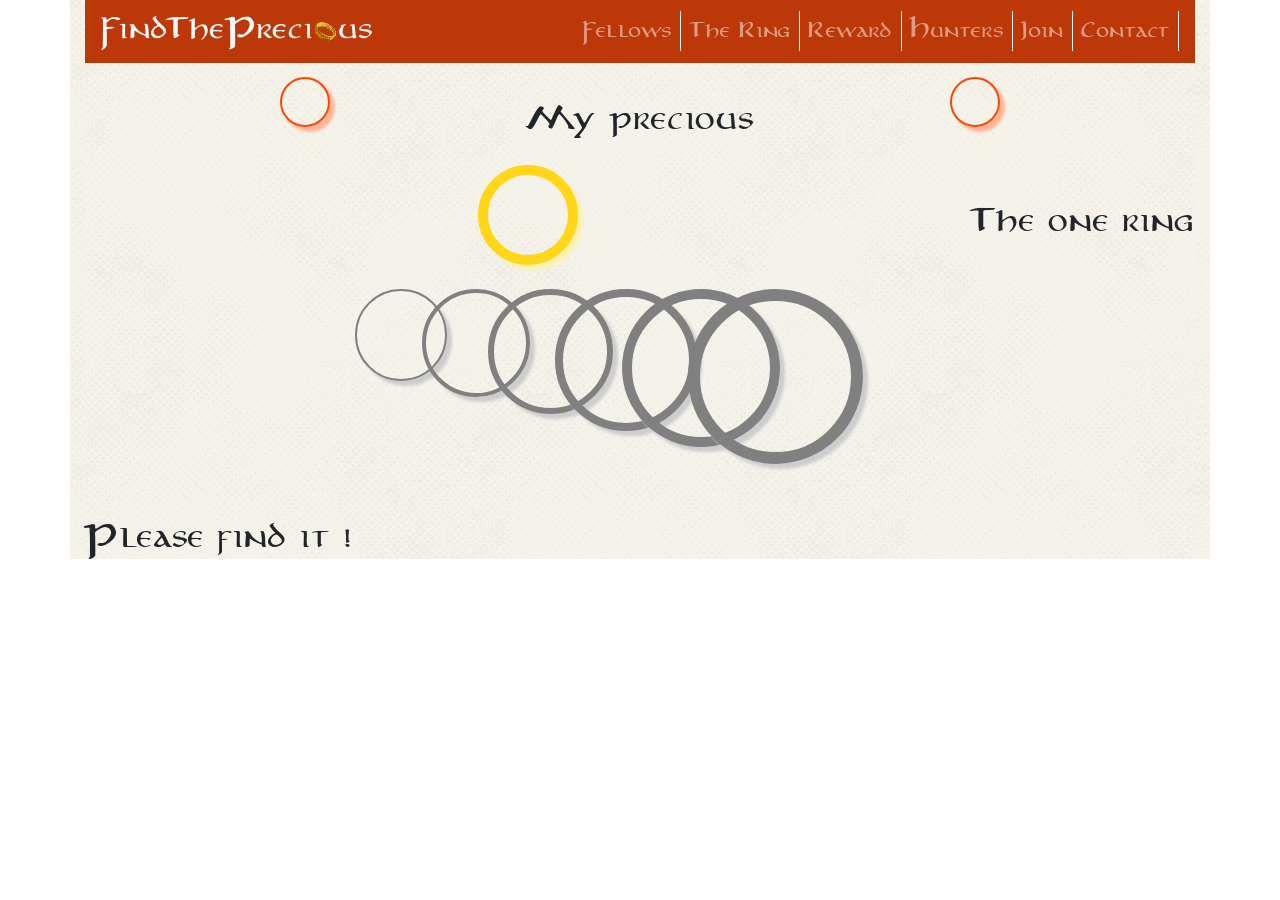
<file: index.html>
<!doctype html>
<html lang="en">
    <head>
            <!-- Required meta tags -->
            <meta charset="utf-8">
            <meta name="viewport" content="width=device-width, initial-scale=1, shrink-to-fit=no">

            <!-- Bootstrap CSS -->
            <link rel="stylesheet" href="https://maxcdn.bootstrapcdn.com/bootstrap/4.0.0/css/bootstrap.min.css" integrity="sha384-Gn5384xqQ1aoWXA+058RXPxPg6fy4IWvTNh0E263XmFcJlSAwiGgFAW/dAiS6JXm" crossorigin="anonymous">
            <script src="https://ajax.googleapis.com/ajax/libs/jquery/3.3.1/jquery.min.js"></script>
            <script src="https://cdnjs.cloudflare.com/ajax/libs/popper.js/1.14.3/umd/popper.min.js"></script>
            <script src="https://maxcdn.bootstrapcdn.com/bootstrap/4.1.3/js/bootstrap.min.js"></script>
            <link rel="stylesheet" type="text/css" media="screen" href="style.css" />
            <title>Precious</title>
            

  </head>
 
      <!--debut menu-->
      <div class ="container">    
        
        <nav class="navbar navbar-expand-md bg-navbar navbar-dark" >
                    <a class="navbar-brand pull-left" href="#"><img src=media/logo.png alt=logo></a>
                
                    <button class="navbar-toggler" type="button" data-toggle="collapse" data-target="#collapsibleNavbar">
                    <span class="navbar-toggler-icon"></span>
                    </button>
                    
                        <div class="collapse navbar-collapse justify-content-end" id="collapsibleNavbar">
                            <ul class="navbar-nav" >
                                <li class="nav-item">
                                <a class="nav-link" href="#fellow">Fellows</a>
                                </li>
                                <li class="nav-item">
                                <a class="nav-link" href="#Ring">The Ring</a>
                                </li>
                                <li class="nav-item">
                                <a class="nav-link" href="#reward">Reward</a>
                                </li>   
                                <li class="nav-item">
                                <a class="nav-link" href="#bestHunters">Hunters</a>
                                </li>  
                                <li class="nav-item">
                                <a class="nav-link" href="#join">Join </a>
                                </li> 
                                <li class="nav-item">
                                <a class="nav-link" href="#contact">Contact </a>
                                </li>   
                            </ul>
                        </div>  
             </nav>



          <div class="container">
              <div class="row">

                      <div class="ring1"></div><h1>My precious</h1><div class="ring1"></div>

              </div>
<br>


              <div class="row">


                      <div class="ring2"></div><h1>The one ring</h1>



              </div>
<br>
              <div class="row">

                  <div class="ring-1"></div><div class="ring-2"></div><div class="ring-3"></div><div class="ring-4"></div><div class="ring-5"></div><div class="ring-6"></div>
               </div>
<br>
          <br><br><br><br><br><br><br>
              <div class="row">
                      <h1>Please find it !</h1>

              </div>

          </div>





















  <!-- Footer -->
   
    
    
    <!-- Optional JavaScript -->
    <!-- jQuery first, then Popper.js, then Bootstrap JS -->
    <script src="https://code.jquery.com/jquery-3.2.1.slim.min.js" integrity="sha384-KJ3o2DKtIkvYIK3UENzmM7KCkRr/rE9/Qpg6aAZGJwFDMVNA/GpGFF93hXpG5KkN" crossorigin="anonymous"></script>
    <script src="https://cdnjs.cloudflare.com/ajax/libs/popper.js/1.12.9/umd/popper.min.js" integrity="sha384-ApNbgh9B+Y1QKtv3Rn7W3mgPxhU9K/ScQsAP7hUibX39j7fakFPskvXusvfa0b4Q" crossorigin="anonymous"></script>
    <script src="https://maxcdn.bootstrapcdn.com/bootstrap/4.0.0/js/bootstrap.min.js" integrity="sha384-JZR6Spejh4U02d8jOt6vLEHfe/JQGiRRSQQxSfFWpi1MquVdAyjUar5+76PVCmYl" crossorigin="anonymous"></script>
  
</div>
</file>
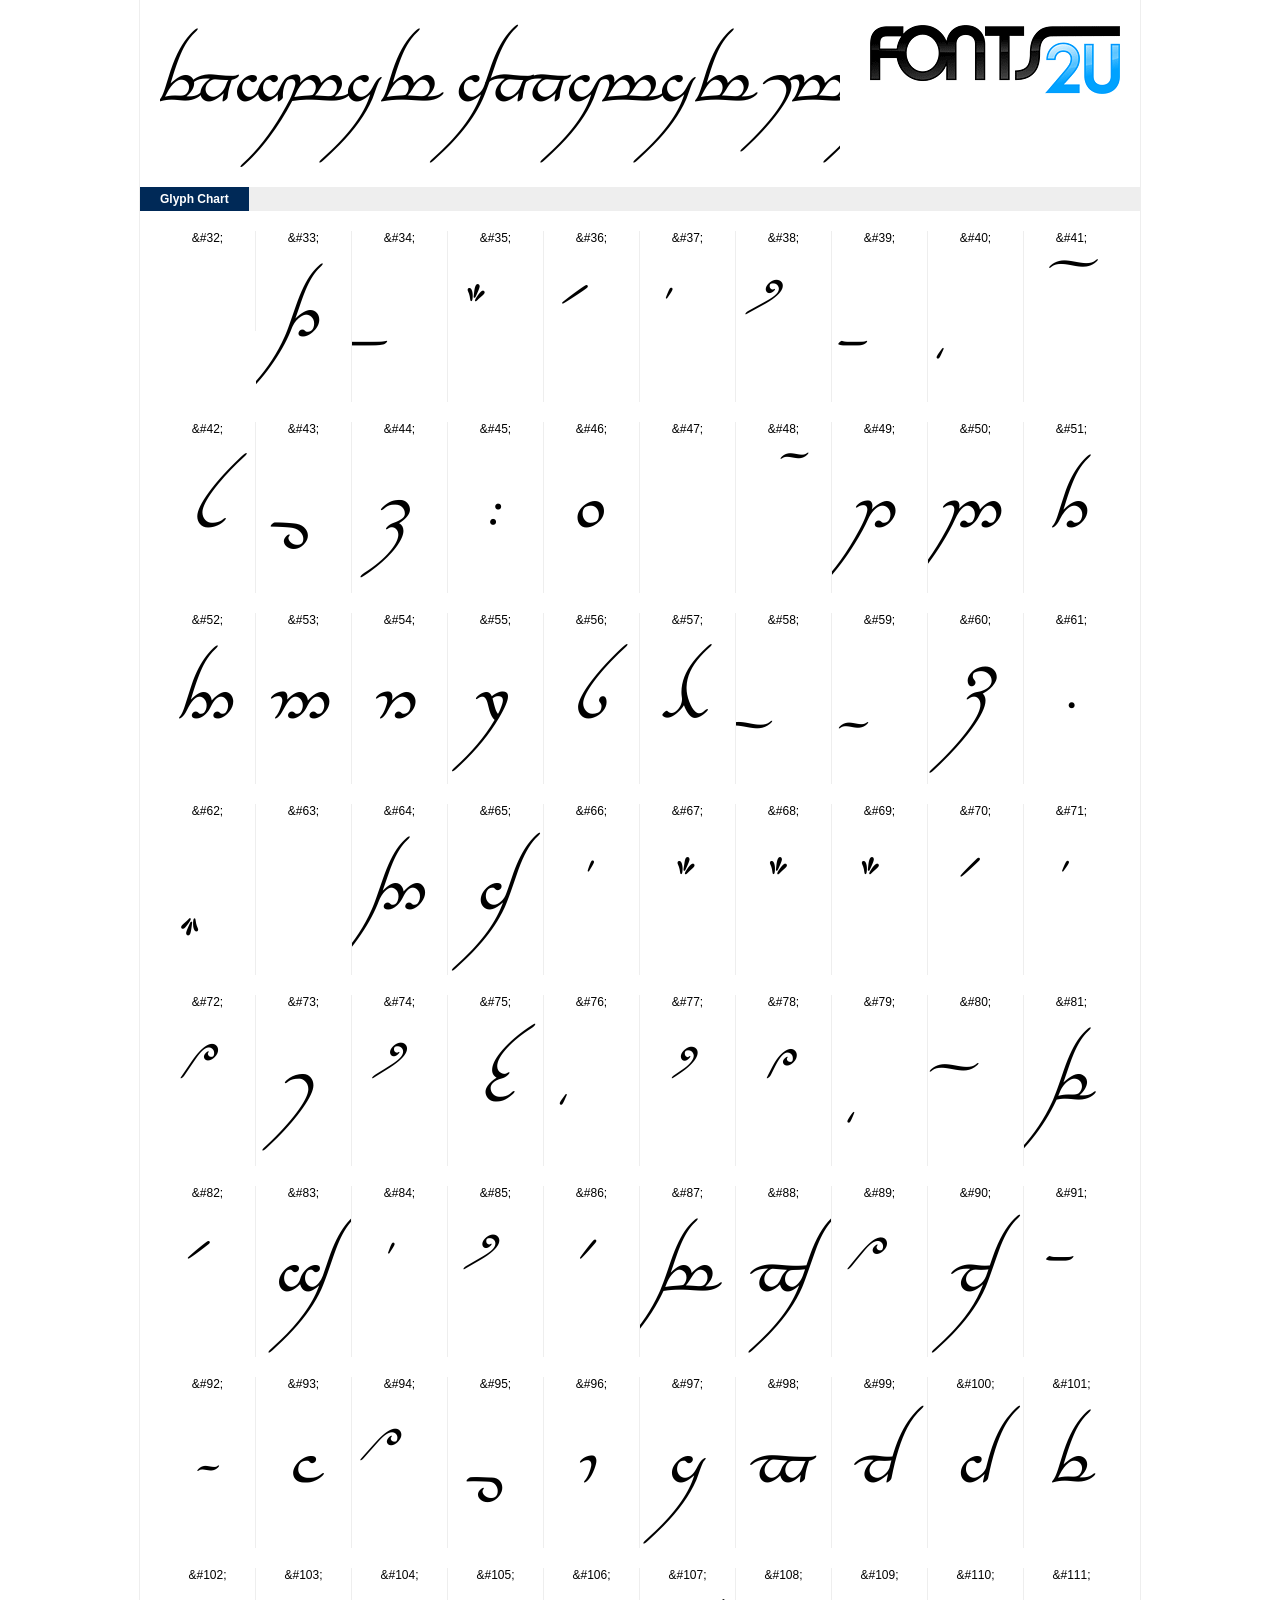
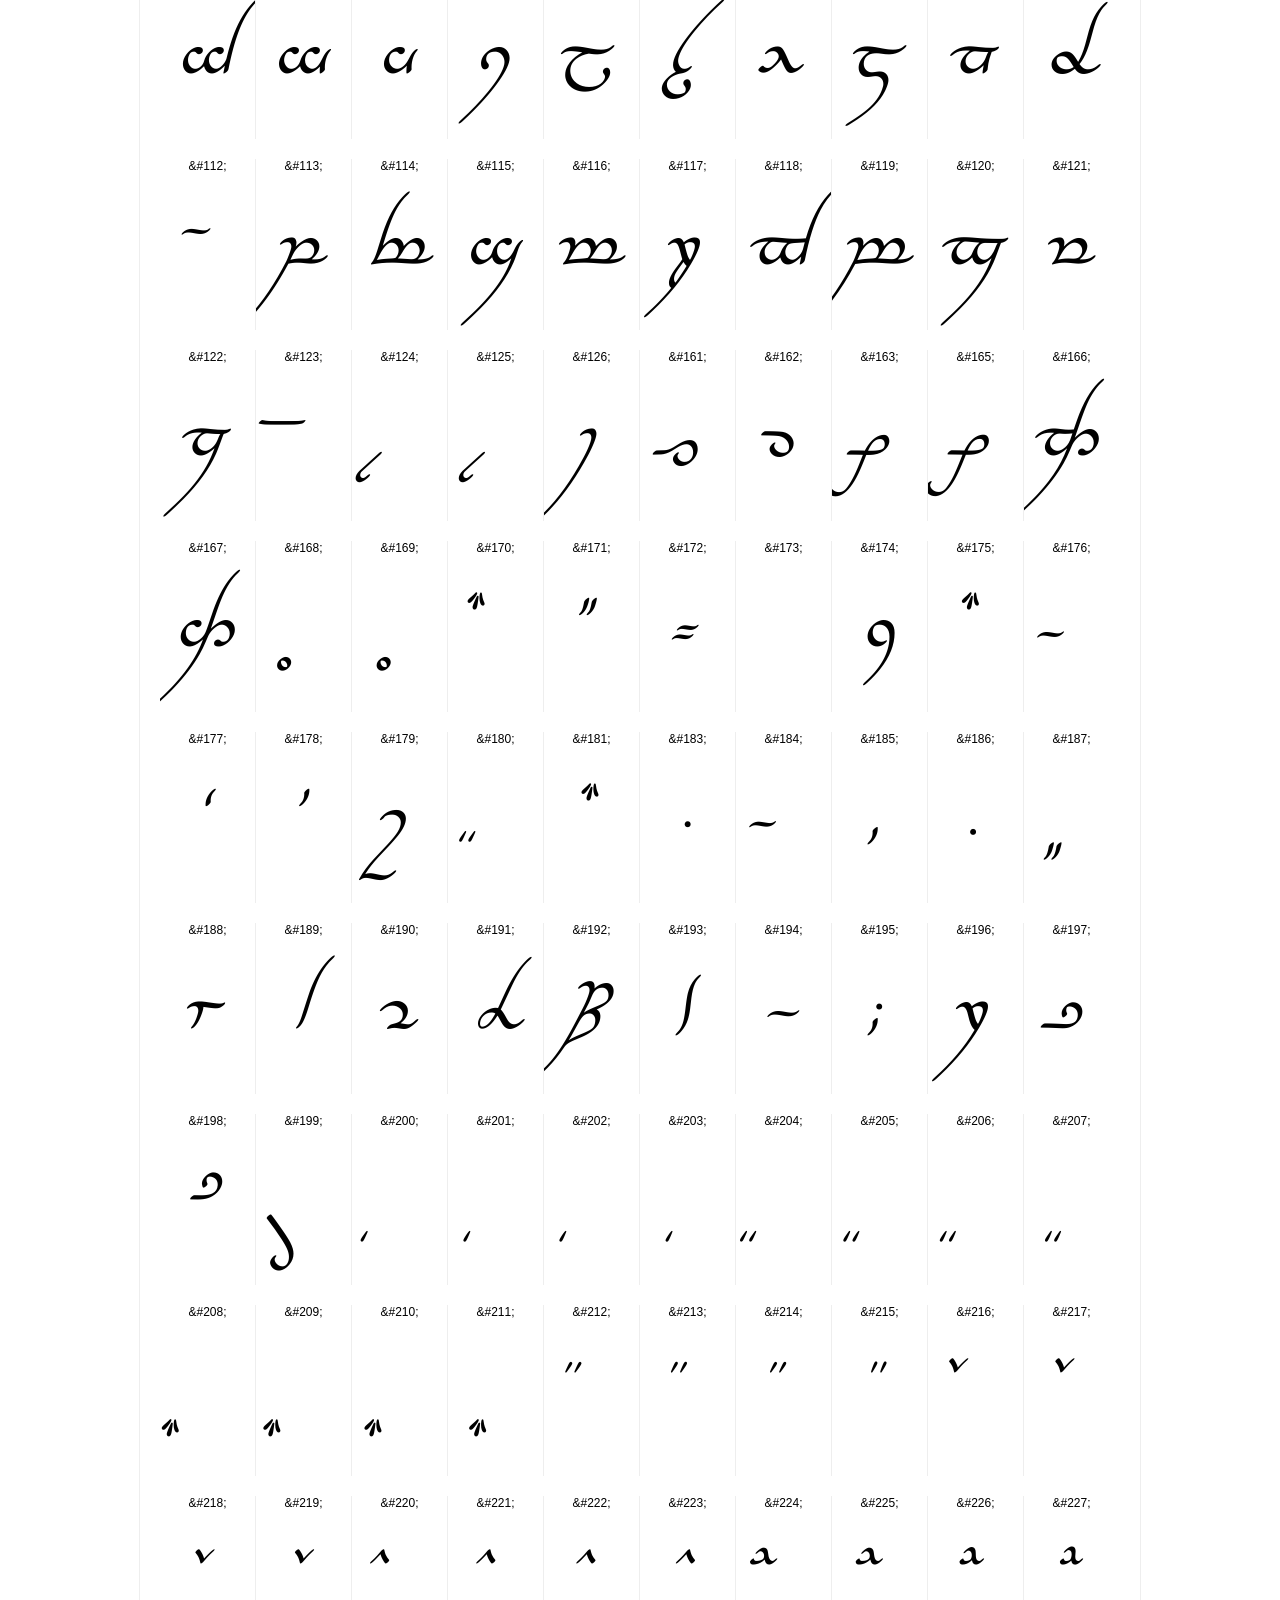
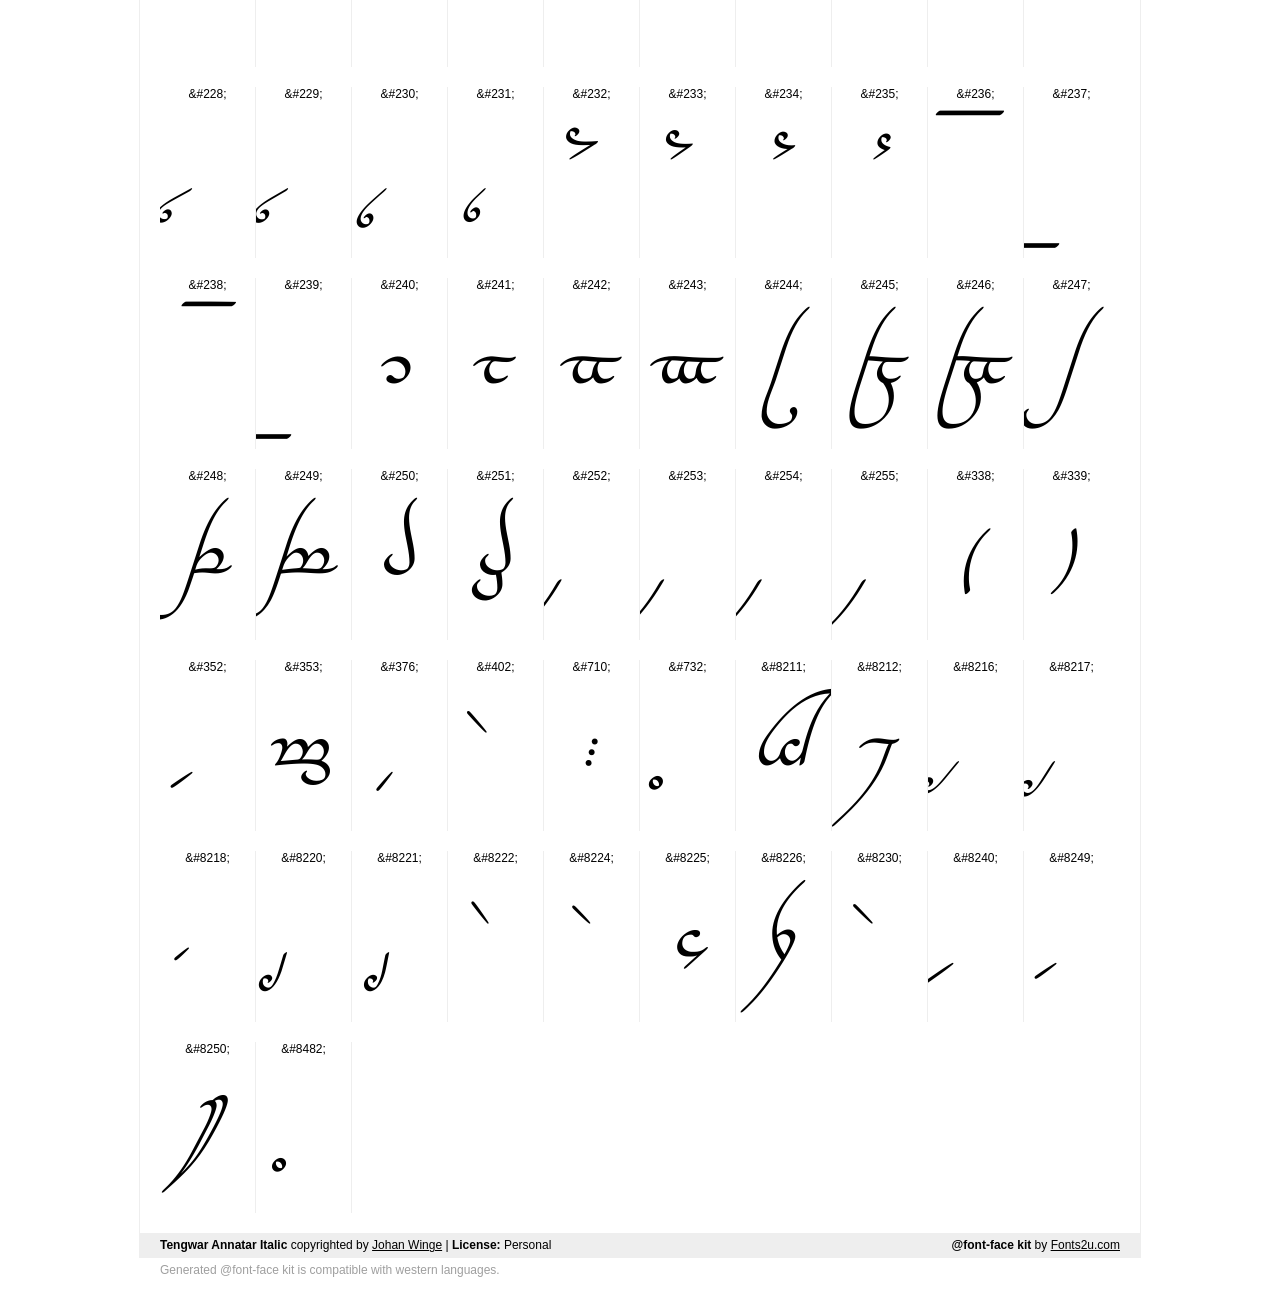
<file: police/demo.html>
﻿<!DOCTYPE html PUBLIC "-//W3C//DTD XHTML 1.0 Strict//EN" "http://www.w3.org/TR/xhtml1/DTD/xhtml1-strict.dtd"> 

<html xmlns="http://www.w3.org/1999/xhtml"> 

  <head> 

    <title>Tengwar Annatar Italic @font-face kit sample</title> 
    <meta http-equiv="Content-Type" content="text/html; charset=utf-8" />
    
    <style media="screen" type="text/css">/*<![CDATA[*/@import 'stylesheet.css';/*]]>*/</style>
    <style media="screen" type="text/css">/*<![CDATA[*/@import 'demo-files/demo.css';/*]]>*/</style>
    <style type="text/css">#title,#glyphs p{font-family:"Tengwar Annatar Italic"}</style>

 </head> 
 
<body> 

	<div id="wrapper">
		<div id="title">
			Tengwar Annatar Italic		</div>
		<div id="logo">
			<a href="http://www.fonts2u.com" target="_blank"><img src="demo-files/fonts2u_logo.gif" width="250" height="69" alt="Fonts2u.com logo" /></a>
		</div>
		<div class="clr"></div>

		<div id="menu">
			<ul>
				<li class="selected"><a href="#glyphs">Glyph Chart</a></li>
			<ul>
			<div class="clr"></div>
		</div>

		<div id="content">
			
			<div id="glyphs">
				﻿<div class="g">&amp;#32;<p> </p></div>﻿<div class="g">&amp;#33;<p>!</p></div>﻿<div class="g">&amp;#34;<p>"</p></div>﻿<div class="g">&amp;#35;<p>#</p></div>﻿<div class="g">&amp;#36;<p>$</p></div>﻿<div class="g">&amp;#37;<p>%</p></div>﻿<div class="g">&amp;#38;<p>&</p></div>﻿<div class="g">&amp;#39;<p>'</p></div>﻿<div class="g">&amp;#40;<p>(</p></div>﻿<div class="g noborder">&amp;#41;<p>)</p></div><div class="clr"></div>﻿<div class="g">&amp;#42;<p>*</p></div>﻿<div class="g">&amp;#43;<p>+</p></div>﻿<div class="g">&amp;#44;<p>,</p></div>﻿<div class="g">&amp;#45;<p>-</p></div>﻿<div class="g">&amp;#46;<p>.</p></div>﻿<div class="g">&amp;#47;<p>/</p></div>﻿<div class="g">&amp;#48;<p>0</p></div>﻿<div class="g">&amp;#49;<p>1</p></div>﻿<div class="g">&amp;#50;<p>2</p></div>﻿<div class="g noborder">&amp;#51;<p>3</p></div><div class="clr"></div>﻿<div class="g">&amp;#52;<p>4</p></div>﻿<div class="g">&amp;#53;<p>5</p></div>﻿<div class="g">&amp;#54;<p>6</p></div>﻿<div class="g">&amp;#55;<p>7</p></div>﻿<div class="g">&amp;#56;<p>8</p></div>﻿<div class="g">&amp;#57;<p>9</p></div>﻿<div class="g">&amp;#58;<p>:</p></div>﻿<div class="g">&amp;#59;<p>;</p></div>﻿<div class="g">&amp;#60;<p><</p></div>﻿<div class="g noborder">&amp;#61;<p>=</p></div><div class="clr"></div>﻿<div class="g">&amp;#62;<p>></p></div>﻿<div class="g">&amp;#63;<p>?</p></div>﻿<div class="g">&amp;#64;<p>@</p></div>﻿<div class="g">&amp;#65;<p>A</p></div>﻿<div class="g">&amp;#66;<p>B</p></div>﻿<div class="g">&amp;#67;<p>C</p></div>﻿<div class="g">&amp;#68;<p>D</p></div>﻿<div class="g">&amp;#69;<p>E</p></div>﻿<div class="g">&amp;#70;<p>F</p></div>﻿<div class="g noborder">&amp;#71;<p>G</p></div><div class="clr"></div>﻿<div class="g">&amp;#72;<p>H</p></div>﻿<div class="g">&amp;#73;<p>I</p></div>﻿<div class="g">&amp;#74;<p>J</p></div>﻿<div class="g">&amp;#75;<p>K</p></div>﻿<div class="g">&amp;#76;<p>L</p></div>﻿<div class="g">&amp;#77;<p>M</p></div>﻿<div class="g">&amp;#78;<p>N</p></div>﻿<div class="g">&amp;#79;<p>O</p></div>﻿<div class="g">&amp;#80;<p>P</p></div>﻿<div class="g noborder">&amp;#81;<p>Q</p></div><div class="clr"></div>﻿<div class="g">&amp;#82;<p>R</p></div>﻿<div class="g">&amp;#83;<p>S</p></div>﻿<div class="g">&amp;#84;<p>T</p></div>﻿<div class="g">&amp;#85;<p>U</p></div>﻿<div class="g">&amp;#86;<p>V</p></div>﻿<div class="g">&amp;#87;<p>W</p></div>﻿<div class="g">&amp;#88;<p>X</p></div>﻿<div class="g">&amp;#89;<p>Y</p></div>﻿<div class="g">&amp;#90;<p>Z</p></div>﻿<div class="g noborder">&amp;#91;<p>[</p></div><div class="clr"></div>﻿<div class="g">&amp;#92;<p>\</p></div>﻿<div class="g">&amp;#93;<p>]</p></div>﻿<div class="g">&amp;#94;<p>^</p></div>﻿<div class="g">&amp;#95;<p>_</p></div>﻿<div class="g">&amp;#96;<p>`</p></div>﻿<div class="g">&amp;#97;<p>a</p></div>﻿<div class="g">&amp;#98;<p>b</p></div>﻿<div class="g">&amp;#99;<p>c</p></div>﻿<div class="g">&amp;#100;<p>d</p></div>﻿<div class="g noborder">&amp;#101;<p>e</p></div><div class="clr"></div>﻿<div class="g">&amp;#102;<p>f</p></div>﻿<div class="g">&amp;#103;<p>g</p></div>﻿<div class="g">&amp;#104;<p>h</p></div>﻿<div class="g">&amp;#105;<p>i</p></div>﻿<div class="g">&amp;#106;<p>j</p></div>﻿<div class="g">&amp;#107;<p>k</p></div>﻿<div class="g">&amp;#108;<p>l</p></div>﻿<div class="g">&amp;#109;<p>m</p></div>﻿<div class="g">&amp;#110;<p>n</p></div>﻿<div class="g noborder">&amp;#111;<p>o</p></div><div class="clr"></div>﻿<div class="g">&amp;#112;<p>p</p></div>﻿<div class="g">&amp;#113;<p>q</p></div>﻿<div class="g">&amp;#114;<p>r</p></div>﻿<div class="g">&amp;#115;<p>s</p></div>﻿<div class="g">&amp;#116;<p>t</p></div>﻿<div class="g">&amp;#117;<p>u</p></div>﻿<div class="g">&amp;#118;<p>v</p></div>﻿<div class="g">&amp;#119;<p>w</p></div>﻿<div class="g">&amp;#120;<p>x</p></div>﻿<div class="g noborder">&amp;#121;<p>y</p></div><div class="clr"></div>﻿<div class="g">&amp;#122;<p>z</p></div>﻿<div class="g">&amp;#123;<p>{</p></div>﻿<div class="g">&amp;#124;<p>|</p></div>﻿<div class="g">&amp;#125;<p>}</p></div>﻿<div class="g">&amp;#126;<p>~</p></div>﻿<div class="g">&amp;#161;<p>¡</p></div>﻿<div class="g">&amp;#162;<p>¢</p></div>﻿<div class="g">&amp;#163;<p>£</p></div>﻿<div class="g">&amp;#165;<p>¥</p></div>﻿<div class="g noborder">&amp;#166;<p>¦</p></div><div class="clr"></div>﻿<div class="g">&amp;#167;<p>§</p></div>﻿<div class="g">&amp;#168;<p>¨</p></div>﻿<div class="g">&amp;#169;<p>©</p></div>﻿<div class="g">&amp;#170;<p>ª</p></div>﻿<div class="g">&amp;#171;<p>«</p></div>﻿<div class="g">&amp;#172;<p>¬</p></div>﻿<div class="g">&amp;#173;<p>­</p></div>﻿<div class="g">&amp;#174;<p>®</p></div>﻿<div class="g">&amp;#175;<p>¯</p></div>﻿<div class="g noborder">&amp;#176;<p>°</p></div><div class="clr"></div>﻿<div class="g">&amp;#177;<p>±</p></div>﻿<div class="g">&amp;#178;<p>²</p></div>﻿<div class="g">&amp;#179;<p>³</p></div>﻿<div class="g">&amp;#180;<p>´</p></div>﻿<div class="g">&amp;#181;<p>µ</p></div>﻿<div class="g">&amp;#183;<p>·</p></div>﻿<div class="g">&amp;#184;<p>¸</p></div>﻿<div class="g">&amp;#185;<p>¹</p></div>﻿<div class="g">&amp;#186;<p>º</p></div>﻿<div class="g noborder">&amp;#187;<p>»</p></div><div class="clr"></div>﻿<div class="g">&amp;#188;<p>¼</p></div>﻿<div class="g">&amp;#189;<p>½</p></div>﻿<div class="g">&amp;#190;<p>¾</p></div>﻿<div class="g">&amp;#191;<p>¿</p></div>﻿<div class="g">&amp;#192;<p>À</p></div>﻿<div class="g">&amp;#193;<p>Á</p></div>﻿<div class="g">&amp;#194;<p>Â</p></div>﻿<div class="g">&amp;#195;<p>Ã</p></div>﻿<div class="g">&amp;#196;<p>Ä</p></div>﻿<div class="g noborder">&amp;#197;<p>Å</p></div><div class="clr"></div>﻿<div class="g">&amp;#198;<p>Æ</p></div>﻿<div class="g">&amp;#199;<p>Ç</p></div>﻿<div class="g">&amp;#200;<p>È</p></div>﻿<div class="g">&amp;#201;<p>É</p></div>﻿<div class="g">&amp;#202;<p>Ê</p></div>﻿<div class="g">&amp;#203;<p>Ë</p></div>﻿<div class="g">&amp;#204;<p>Ì</p></div>﻿<div class="g">&amp;#205;<p>Í</p></div>﻿<div class="g">&amp;#206;<p>Î</p></div>﻿<div class="g noborder">&amp;#207;<p>Ï</p></div><div class="clr"></div>﻿<div class="g">&amp;#208;<p>Ð</p></div>﻿<div class="g">&amp;#209;<p>Ñ</p></div>﻿<div class="g">&amp;#210;<p>Ò</p></div>﻿<div class="g">&amp;#211;<p>Ó</p></div>﻿<div class="g">&amp;#212;<p>Ô</p></div>﻿<div class="g">&amp;#213;<p>Õ</p></div>﻿<div class="g">&amp;#214;<p>Ö</p></div>﻿<div class="g">&amp;#215;<p>×</p></div>﻿<div class="g">&amp;#216;<p>Ø</p></div>﻿<div class="g noborder">&amp;#217;<p>Ù</p></div><div class="clr"></div>﻿<div class="g">&amp;#218;<p>Ú</p></div>﻿<div class="g">&amp;#219;<p>Û</p></div>﻿<div class="g">&amp;#220;<p>Ü</p></div>﻿<div class="g">&amp;#221;<p>Ý</p></div>﻿<div class="g">&amp;#222;<p>Þ</p></div>﻿<div class="g">&amp;#223;<p>ß</p></div>﻿<div class="g">&amp;#224;<p>à</p></div>﻿<div class="g">&amp;#225;<p>á</p></div>﻿<div class="g">&amp;#226;<p>â</p></div>﻿<div class="g noborder">&amp;#227;<p>ã</p></div><div class="clr"></div>﻿<div class="g">&amp;#228;<p>ä</p></div>﻿<div class="g">&amp;#229;<p>å</p></div>﻿<div class="g">&amp;#230;<p>æ</p></div>﻿<div class="g">&amp;#231;<p>ç</p></div>﻿<div class="g">&amp;#232;<p>è</p></div>﻿<div class="g">&amp;#233;<p>é</p></div>﻿<div class="g">&amp;#234;<p>ê</p></div>﻿<div class="g">&amp;#235;<p>ë</p></div>﻿<div class="g">&amp;#236;<p>ì</p></div>﻿<div class="g noborder">&amp;#237;<p>í</p></div><div class="clr"></div>﻿<div class="g">&amp;#238;<p>î</p></div>﻿<div class="g">&amp;#239;<p>ï</p></div>﻿<div class="g">&amp;#240;<p>ð</p></div>﻿<div class="g">&amp;#241;<p>ñ</p></div>﻿<div class="g">&amp;#242;<p>ò</p></div>﻿<div class="g">&amp;#243;<p>ó</p></div>﻿<div class="g">&amp;#244;<p>ô</p></div>﻿<div class="g">&amp;#245;<p>õ</p></div>﻿<div class="g">&amp;#246;<p>ö</p></div>﻿<div class="g noborder">&amp;#247;<p>÷</p></div><div class="clr"></div>﻿<div class="g">&amp;#248;<p>ø</p></div>﻿<div class="g">&amp;#249;<p>ù</p></div>﻿<div class="g">&amp;#250;<p>ú</p></div>﻿<div class="g">&amp;#251;<p>û</p></div>﻿<div class="g">&amp;#252;<p>ü</p></div>﻿<div class="g">&amp;#253;<p>ý</p></div>﻿<div class="g">&amp;#254;<p>þ</p></div>﻿<div class="g">&amp;#255;<p>ÿ</p></div>﻿<div class="g">&amp;#338;<p>Œ</p></div>﻿<div class="g noborder">&amp;#339;<p>œ</p></div><div class="clr"></div>﻿<div class="g">&amp;#352;<p>Š</p></div>﻿<div class="g">&amp;#353;<p>š</p></div>﻿<div class="g">&amp;#376;<p>Ÿ</p></div>﻿<div class="g">&amp;#402;<p>ƒ</p></div>﻿<div class="g">&amp;#710;<p>ˆ</p></div>﻿<div class="g">&amp;#732;<p>˜</p></div>﻿<div class="g">&amp;#8211;<p>–</p></div>﻿<div class="g">&amp;#8212;<p>—</p></div>﻿<div class="g">&amp;#8216;<p>‘</p></div>﻿<div class="g noborder">&amp;#8217;<p>’</p></div><div class="clr"></div>﻿<div class="g">&amp;#8218;<p>‚</p></div>﻿<div class="g">&amp;#8220;<p>“</p></div>﻿<div class="g">&amp;#8221;<p>”</p></div>﻿<div class="g">&amp;#8222;<p>„</p></div>﻿<div class="g">&amp;#8224;<p>†</p></div>﻿<div class="g">&amp;#8225;<p>‡</p></div>﻿<div class="g">&amp;#8226;<p>•</p></div>﻿<div class="g">&amp;#8230;<p>…</p></div>﻿<div class="g">&amp;#8240;<p>‰</p></div>﻿<div class="g noborder">&amp;#8249;<p>‹</p></div><div class="clr"></div>﻿<div class="g">&amp;#8250;<p>›</p></div>﻿<div class="g">&amp;#8482;<p>™</p></div>			</div>
			
			<div class="clr"></div>

		</div>

		<div id="footer">
			<div id="copyright"><strong>Tengwar Annatar Italic</strong> copyrighted by <a href="http://home.student.uu.se/jowi4905/fonts/" target="_blank">Johan Winge</a> | <strong>License:</strong> Personal</div>
			<div id="generated"><strong>@font-face kit</strong> by <a href="http://www.fonts2u.com" target="_blank">Fonts2u.com</a></div>
			<div class="clr"></div>
		</div>
	</div>
	<div id="support">Generated @font-face kit is compatible with western languages.</div>

</body> 

</html>
</file>
<file: style.css>
.ring1 {
    width: 50px;
    height: 50px;
    border-width: 2px;
    border-color: orangered;
    border-radius: 50%;
    background: none;
    margin: auto;
    border-style: solid;
    box-shadow: 5px 5px 3px #ffb599;
}

.ring2 {
    width: 100px;
    height: 100px;
    border-width: 10px;
    border-color: #ffd718;
    border-radius: 50%;
    background: none;
    margin: auto;
    border-style: solid;
    box-shadow: 5px 5px 3px #fff1b1;
}

.ring-1 {
    width: 91.6666666667px;
    height: 91.6666666667px;
    border-width: 2px;
    border-color: gray;
    border-radius: 50%;
    background: none;
    border-style: solid;
    box-shadow: 5px 5px 3px #cdcdcd;
    margin-left: 270.0666666667px;
    position: relative;
    z-index: 1;
    position: absolute;
}

.ring-2 {
    width: 108.3333333333px;
    height: 108.3333333333px;
    border-width: 4px;
    border-color: gray;
    border-radius: 50%;
    background: none;
    border-style: solid;
    box-shadow: 5px 5px 3px #cdcdcd;
    margin-left: 336.7333333333px;
    position: relative;
    z-index: 1;
    position: absolute;
}

.ring-3 {
    width: 125px;
    height: 125px;
    border-width: 6px;
    border-color: gray;
    border-radius: 50%;
    background: none;
    border-style: solid;
    box-shadow: 5px 5px 3px #cdcdcd;
    margin-left: 403.4px;
    position: relative;
    z-index: 1;
    position: absolute;
}

.ring-4 {
    width: 141.6666666667px;
    height: 141.6666666667px;
    border-width: 8px;
    border-color: gray;
    border-radius: 50%;
    background: none;
    border-style: solid;
    box-shadow: 5px 5px 3px #cdcdcd;
    margin-left: 470.0666666667px;
    position: relative;
    z-index: 1;
    position: absolute;
}

.ring-5 {
    width: 158.3333333333px;
    height: 158.3333333333px;
    border-width: 10px;
    border-color: gray;
    border-radius: 50%;
    background: none;
    border-style: solid;
    box-shadow: 5px 5px 3px #cdcdcd;
    margin-left: 536.7333333333px;
    position: relative;
    z-index: 1;
    position: absolute;
}

.ring-6 {
    width: 175px;
    height: 175px;
    border-width: 12px;
    border-color: gray;
    border-radius: 50%;
    background: none;
    border-style: solid;
    box-shadow: 5px 5px 3px #cdcdcd;
    margin-left: 603.4px;
    position: relative;
    z-index: 1;
    position: absolute;
}
h1{
    margin-top: 40px;
    font-size:25px;
    font-family:'anironregular';
    text-align: center;
}




    @font-face {font-family:"Tengwar Annatar Italic";
        src:url("police/tngani.eot?") format("eot"),
        url("police/tngani.woff") format("woff"),
        url("police/tngani.ttf") format("truetype"),
        url("police/tngani.svg#TengwarAnnatar-Italic") format("svg");
        font-weight:normal;font-style:normal;
    }
@font-face {
        font-family: 'partybusiness';
        src:URL('police/partybusiness.ttf');
}

@font-face {
    font-family: 'anironcbold';
    src: url('police/anicb___-webfont.woff2') format('woff2'),
         url('police/anicb___-webfont.woff') format('woff');
    font-weight: normal;
    font-style: normal;

}




@font-face {
    font-family: 'anironregular';
    src: url('police/anirm___-webfont.woff2') format('woff2'),
         url('police/anirm___-webfont.woff') format('woff');
    font-weight: normal;
    font-style: normal;

}


@font-face {
    font-family: 'anironcregular';
    src: url('anicm___-webfont.woff2') format('woff2'),
         url('anicm___-webfont.woff') format('woff');
    font-weight: normal;
    font-style: normal;

}




@font-face {
    font-family: 'anironbold';
    src: url('anirb___-webfont.woff2') format('woff2'),
         url('anirb___-webfont.woff') format('woff');
    font-weight: normal;
    font-style: normal;

}
 .container{
     background-image: url("media/bg_light.png");
     width: 100%;
 } 


  
  
      .bg-navbar{
      background-color:rgb(189, 56, 8);    
    }  
    .nav-item, .navbar-brand {
        font-family: 'anironregular';
        }
               
    
    .nav-link{
        border-right: 1px solid white;

    }
     .nav-item:hover {
        text-decoration:underline white;
         
    }
</file>
